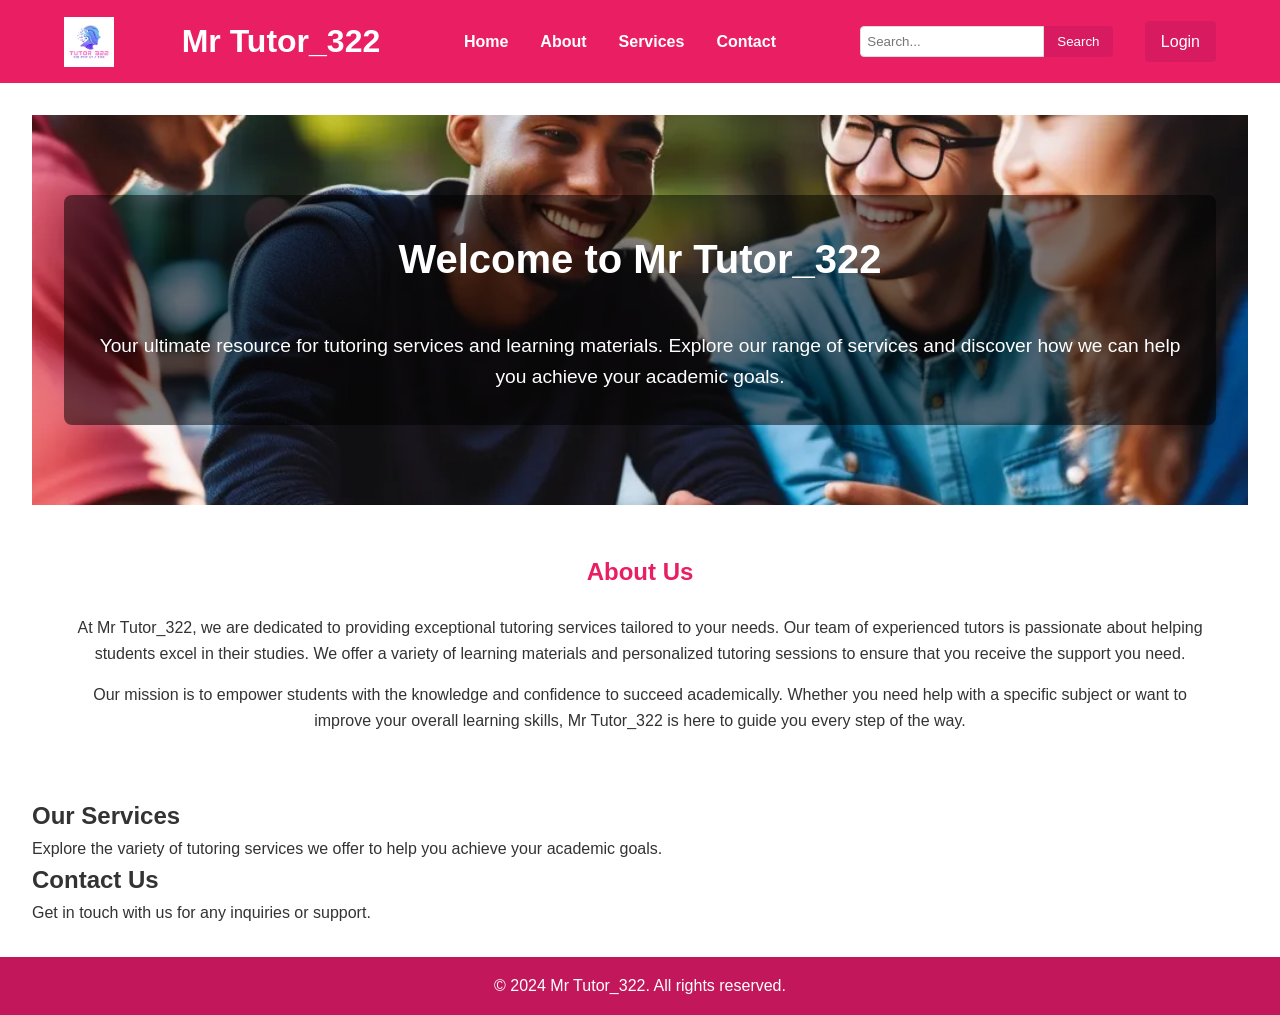
<file: index.html>
<!DOCTYPE html>
<html lang="en">
<head>
    <meta charset="UTF-8">
    <meta name="viewport" content="width=device-width, initial-scale=1.0">
    <title>Mr Tutor_322</title>
    <link rel="stylesheet" href="styles.css">
</head>
<body>
    <header>
        <div class="container">
            <img src="logo.jpg" alt="Mr Tutor_322 Logo" class="site-logo">
            <h1>Mr Tutor_322</h1>
            <nav>
                <ul>
                    <li><a href="#home">Home</a></li>
                    <li><a href="#about">About</a></li>
                    <li><a href="#services">Services</a></li>
                    <li><a href="#contact">Contact</a></li>
                </ul>
            </nav>
            <div class="header-right">
                <form class="search-form" action="#" method="get">
                    <input type="text" placeholder="Search..." name="search">
                    <button type="submit">Search</button>
                </form>
                <a href="#login" class="login-link">Login</a>
            </div>
        </div>
    </header>
    <main>
        <section id="home" class="home-section">
            <div class="home-content">
                <h2>Welcome to Mr Tutor_322</h2>
                <p>Your ultimate resource for tutoring services and learning materials. Explore our range of services and discover how we can help you achieve your academic goals.</p>
            </div>
        </section>
        <section id="about">
            <h2>About Us</h2>
            <p>At Mr Tutor_322, we are dedicated to providing exceptional tutoring services tailored to your needs. Our team of experienced tutors is passionate about helping students excel in their studies. We offer a variety of learning materials and personalized tutoring sessions to ensure that you receive the support you need.</p>
            <p>Our mission is to empower students with the knowledge and confidence to succeed academically. Whether you need help with a specific subject or want to improve your overall learning skills, Mr Tutor_322 is here to guide you every step of the way.</p>
        </section>
        <section id="services">
            <h2>Our Services</h2>
            <p>Explore the variety of tutoring services we offer to help you achieve your academic goals.</p>
        </section>
        <section id="contact">
            <h2>Contact Us</h2>
            <p>Get in touch with us for any inquiries or support.</p>
        </section>
    </main>
    <footer>
        <p>&copy; 2024 Mr Tutor_322. All rights reserved.</p>
    </footer>
</body>
</html>
</file>
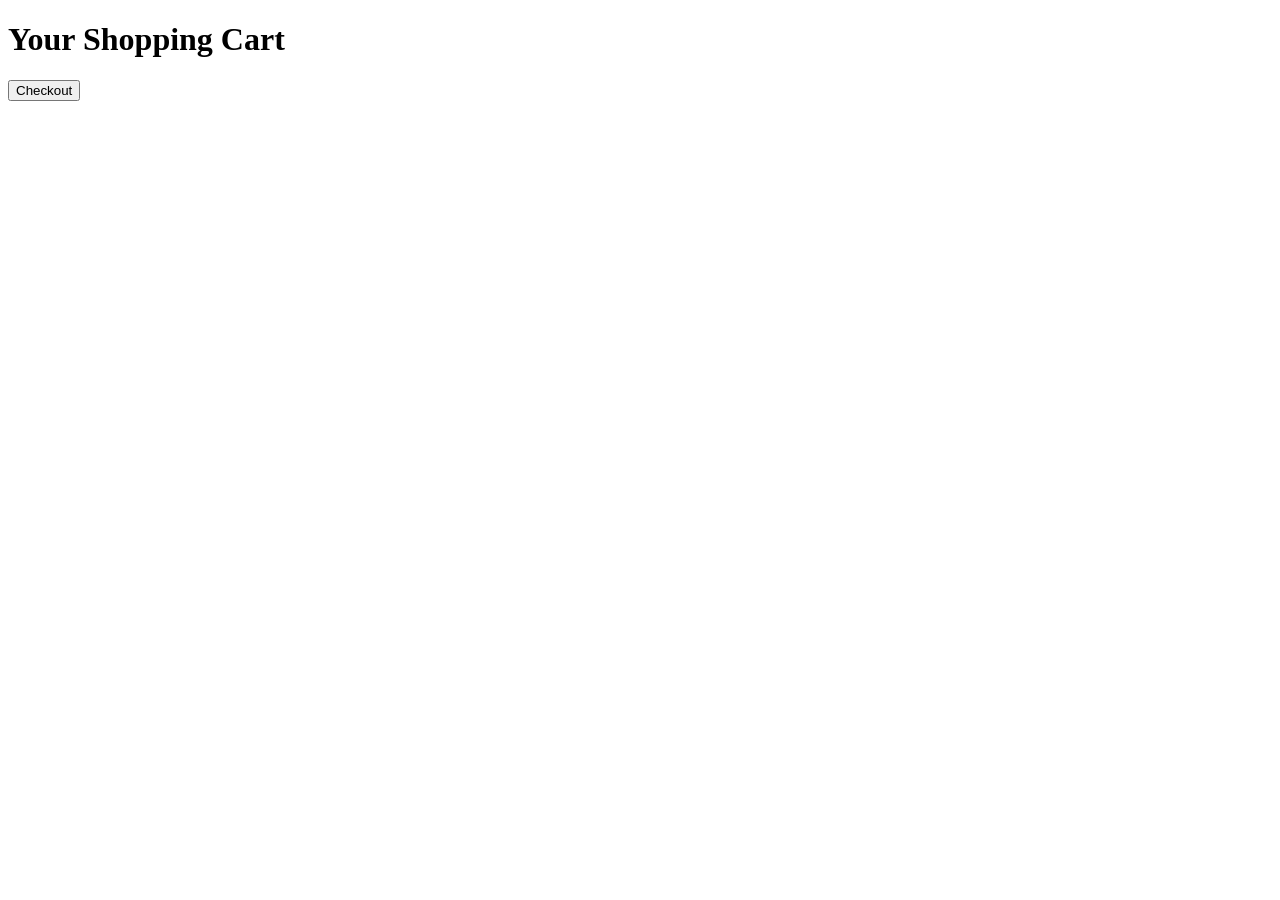
<file: cart.html>
<!DOCTYPE html>
<html lang="en">
<head>
    <meta charset="UTF-8">
    <meta name="viewport" content="width=device-width, initial-scale=1.0">
    <title>Shopping Cart</title>
    <script src="cart.js" defer></script>
</head>
<body>
    <h1>Your Shopping Cart</h1>
    <ul id="cart-items">
    </ul>
    <button onclick="checkout()">Checkout</button>
</body>
</html>
</file>
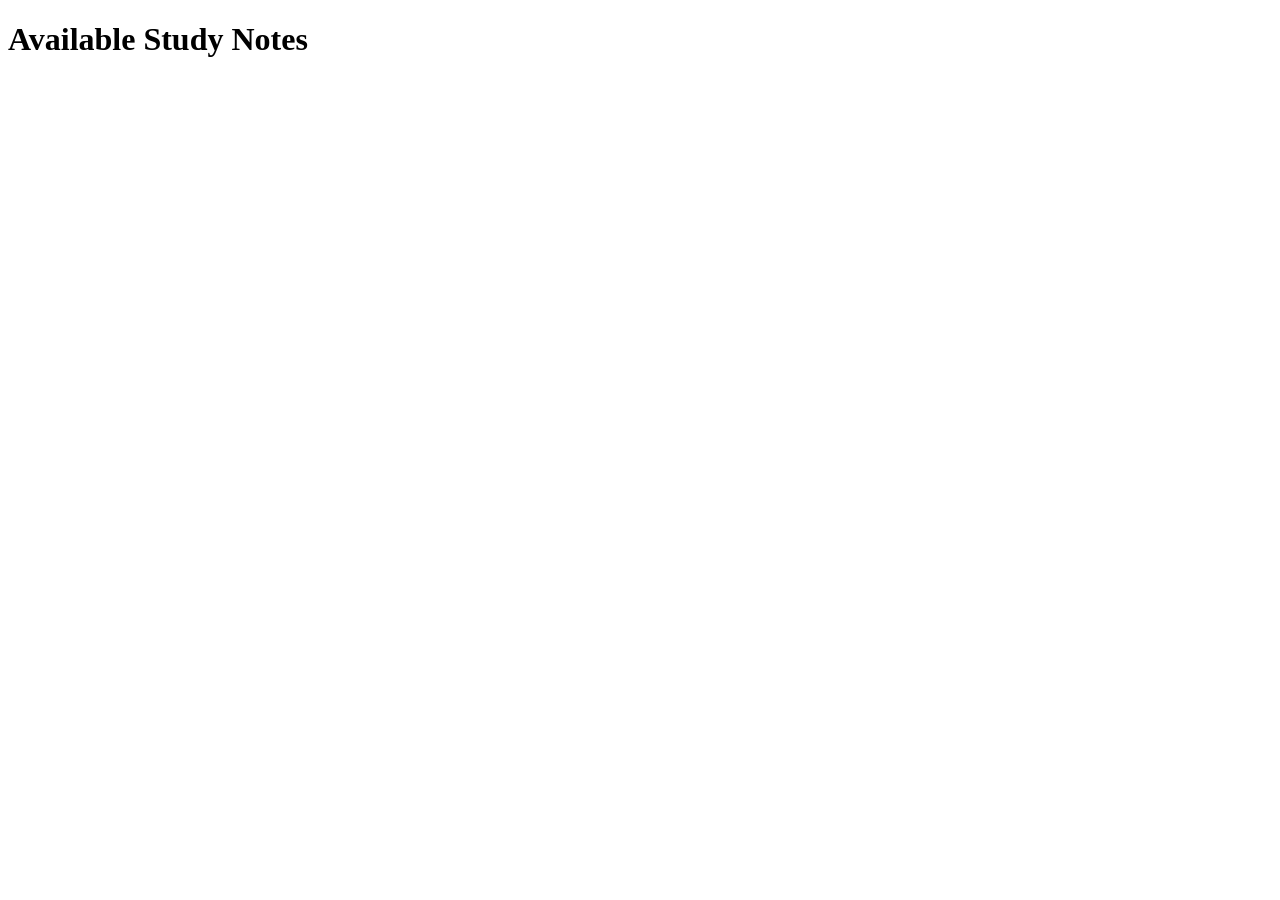
<file: list_notes.html>
<!DOCTYPE html>
<html lang="en">
<head>
    <meta charset="UTF-8">
    <meta name="viewport" content="width=device-width, initial-scale=1.0">
    <title>Available Study Notes</title>
</head>
<body>
    <h1>Available Study Notes</h1>
    <ul id="notes-list">
    </ul>
</body>
</html>
</file>
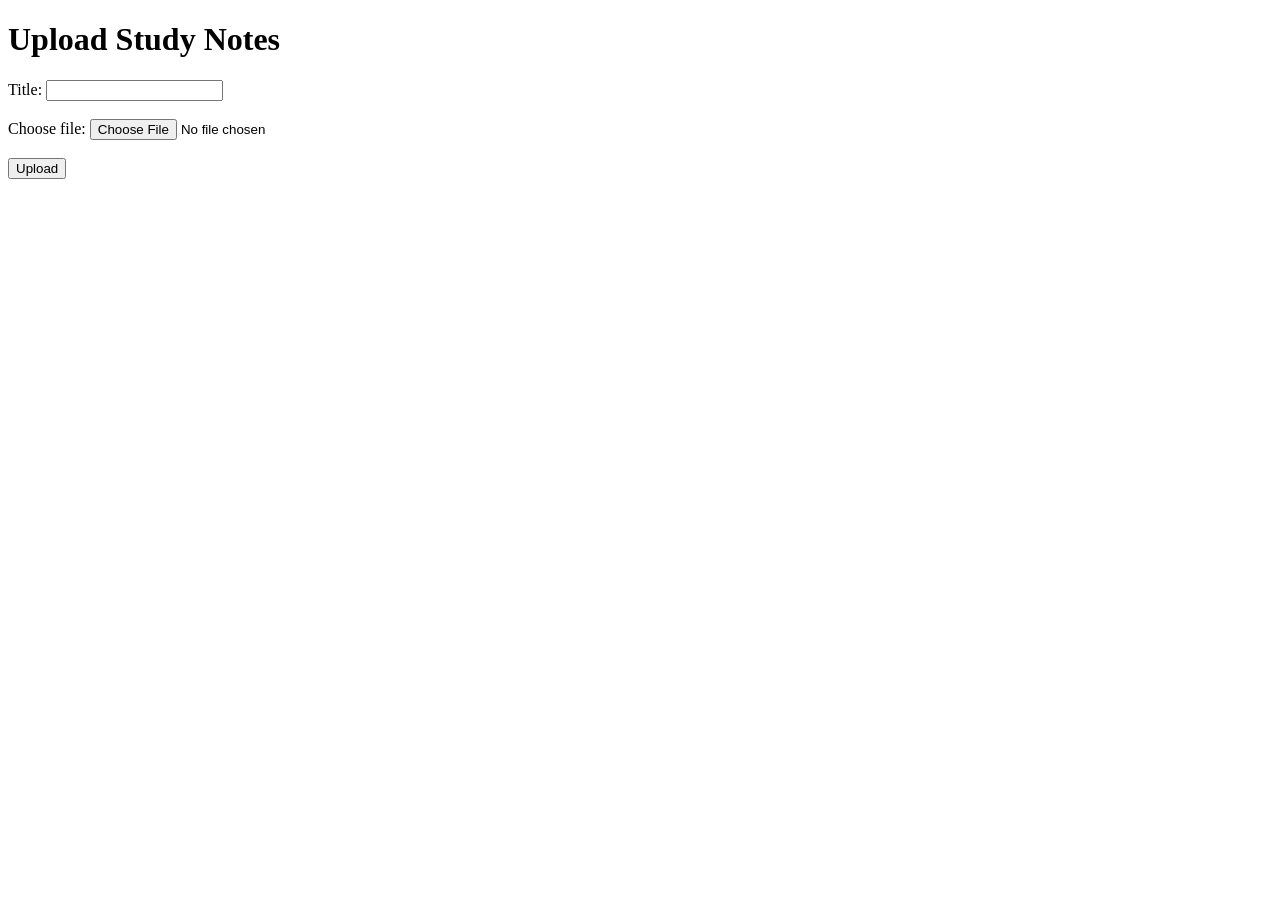
<file: upload.html>
<!DOCTYPE html>
<html lang="en">
<head>
    <meta charset="UTF-8">
    <meta name="viewport" content="width=device-width, initial-scale=1.0">
    <title>Upload Study Notes</title>
</head>
<body>
    <h1>Upload Study Notes</h1>
    <form action="upload.php" method="post" enctype="multipart/form-data">
        <label for="title">Title:</label>
        <input type="text" id="title" name="title" required><br><br>
        <label for="file">Choose file:</label>
        <input type="file" id="file" name="file" required><br><br>
        <input type="submit" value="Upload">
    </form>
</body>
</html>
</file>
<file: styles.css>
body, h1, h2, p, ul, form {
    margin: 0;
    padding: 0;
    box-sizing: border-box;
}

body {
    font-family: Arial, sans-serif;
    line-height: 1.6;
    color: #333;
    background: #f4f4f4;
}

.container {
    width: 90%;
    max-width: 1200px;
    margin: 0 auto;
    display: flex;
    justify-content: space-between;
    align-items: center;
}

.site-logo {
    height: 50px;
    width: auto;
}

header {
    background: #e91e63; 
    color: #fff;
    padding: 1em 0;
}

header h1 {
    margin: 0;
}

nav ul {
    list-style: none;
    padding: 0;
    display: flex;
}

nav ul li {
    margin: 0 1em;
}

nav ul li a {
    color: #fff;
    text-decoration: none;
    font-weight: bold;
    transition: color 0.3s ease, text-shadow 0.3s ease;
}

nav ul li a:hover {
    color: #ffc107; 
    text-shadow: 1px 1px 2px rgba(0, 0, 0, 0.3);
}

.header-right {
    display: flex;
    align-items: center;
}

.search-form {
    display: flex;
    margin-right: 1em;
}

.search-form input {
    padding: 0.5em;
    border: none;
    border-radius: 4px 0 0 4px;
    border: 1px solid #ddd;
    outline: none;
    transition: border-color 0.3s ease;
}

.search-form input:focus {
    border-color: #e91e63; 
}

.search-form button {
    padding: 0.5em 1em;
    border: none;
    border-radius: 0 4px 4px 0;
    background: #d81b60; 
    color: #fff;
    cursor: pointer;
    transition: background 0.3s ease, transform 0.3s ease;
}

.search-form button:hover {
    background: #c2185b;
    transform: scale(1.05);
}

.login-link {
    color: #fff;
    text-decoration: none;
    background: #d81b60; 
    padding: 0.5em 1em;
    border-radius: 4px;
    margin-left: 1em;
    transition: background 0.3s ease, transform 0.3s ease;
}

.login-link:hover {
    background: #c2185b;
    transform: scale(1.05);
}

.home-section {
    background: url('back.jpg') no-repeat center center/cover;
    color: #fff;
    padding: 5em 2em;
    text-align: center;
}

.home-content {
    background: rgba(0, 0, 0, 0.5); 
    padding: 2em;
    border-radius: 8px;
}

.home-content h2 {
    margin-bottom: 1em;
    font-size: 2.5em;
}

.home-content p {
    font-size: 1.2em;
}

#about {
    background: #fff;
    padding: 3em 2em;
    text-align: center;
}

#about h2 {
    color: #e91e63; 
    margin-bottom: 1em;
}

#about p {
    margin: 1em 0;
    line-height: 1.6;
}

main {
    padding: 2em;
    background: #fff;
}

footer {
    background: #c2185b; 
    color: #fff;
    text-align: center;
    padding: 1em 0;
    position: relative;
    bottom: 0px;
    width: 100%;
}

@media (max-width: 600px) {
    nav ul {
        flex-direction: column;
        text-align: center;
    }

    nav ul li {
        margin: 0.5em 0;
    }

    .header-right {
        flex-direction: column;
    }

    .search-form {
        margin: 1em 0;
    }

    .home-section {
        padding: 3em 1em;
    }

    .home-content h2 {
        font-size: 2em;
    }

    .home-content p {
        font-size: 1em;
    }
}
</file>
